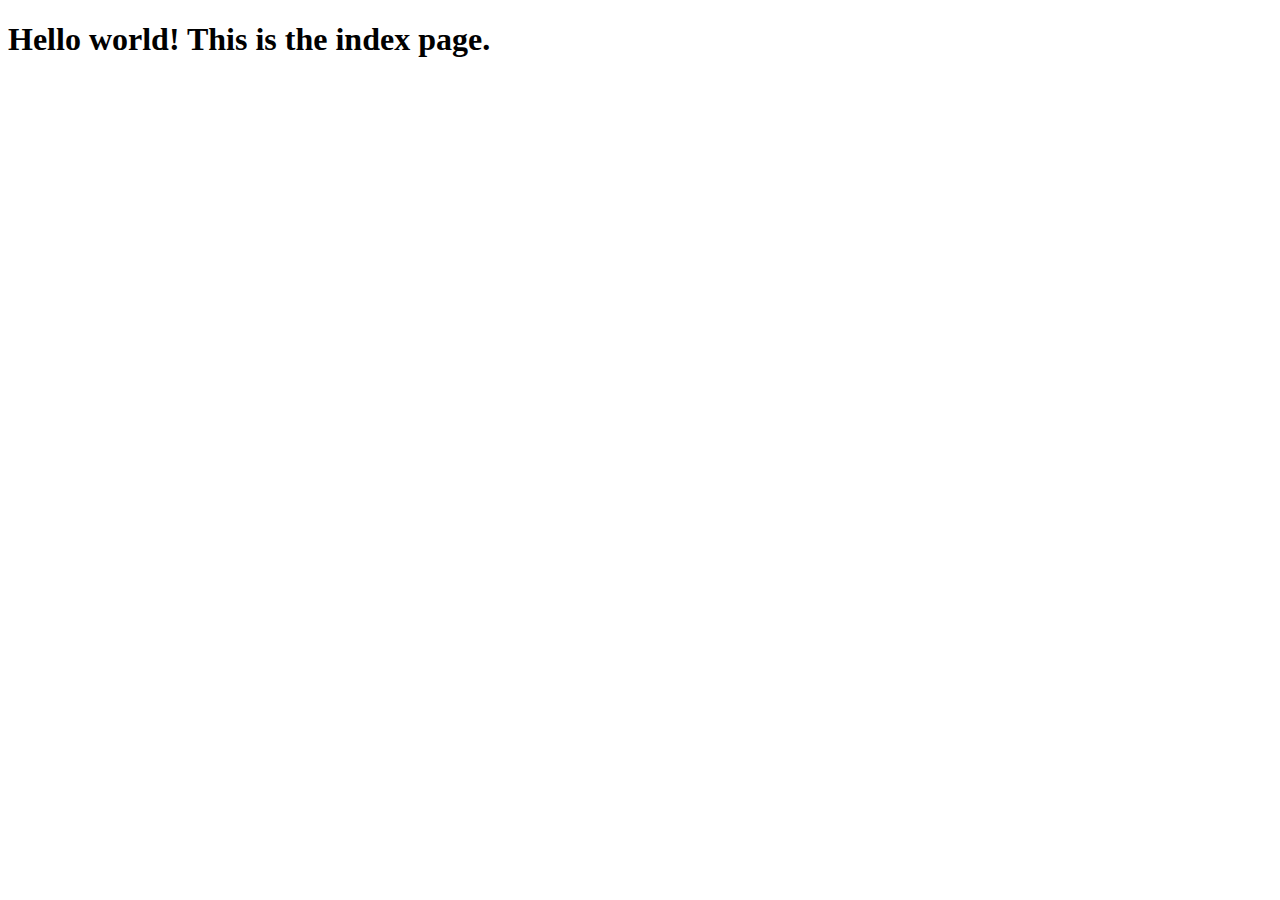
<file: index.html>
<!DOCTYPE html>
<html lang="en">
<head>
    <meta charset="UTF-8">
    <meta name="viewport" content="width=device-width, initial-scale=1.0">
    <title>Home - Index </title>
</head>
<body>
    <div>
        <h1 class="h1">
            Hello world! This is the index page.
        </h1>
    </div>
</body>
</html>
</file>
